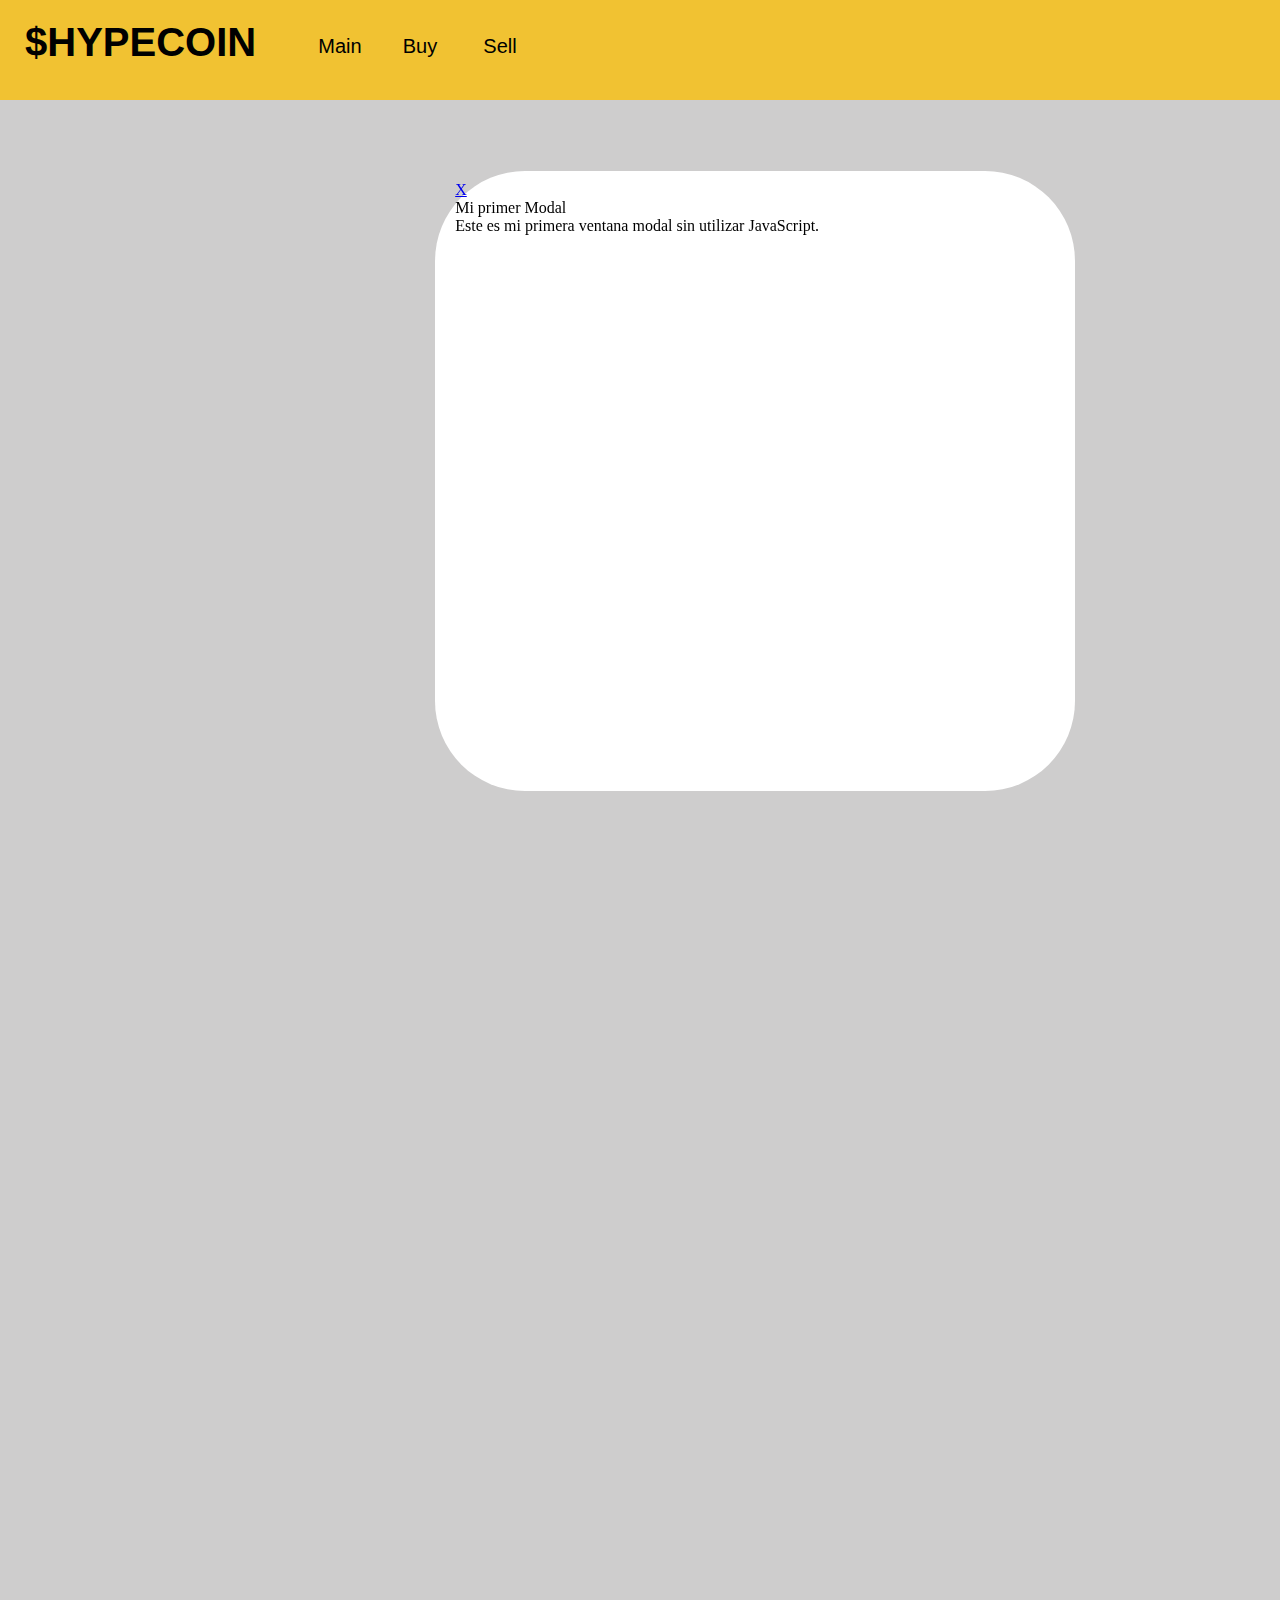
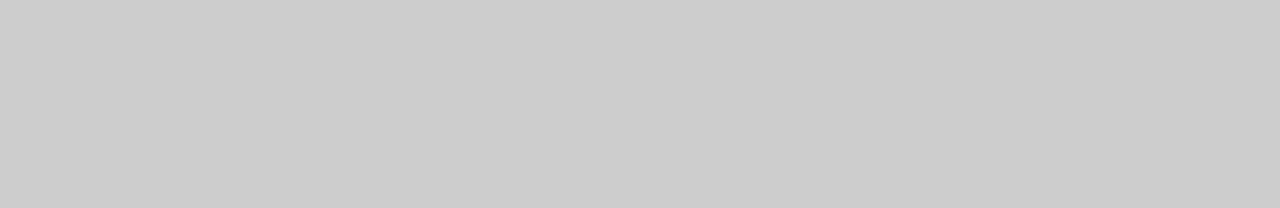
<file: index.html>
<!DOCTYPE html>

<link rel="stylesheet" href="estilo.css">

<html>
    <div class="main-background">

        <!--NAVBAR-->
        <div class="navbar" >
            <div class= "logo">$HYPECOIN</div>
            <div class = "links">
                <div class= "nav-link">Main</div>
                <div class= "nav-link">Buy</div>
                <div class= "nav-link">Sell</div>
            </div>
            <a class= "log-link nav-link double-size" href="#login">Login | Sign in</div>
        </div>
        

        <!--TOKEN PRICE CONTAINER-->
        <div class="token-price-container">
            <div class = "hypecoin-container">
                <img class="hypecoin-img" src="img/hypecoin.png">
                <div class="hypecoin-price">HYPECOIN PRICE</div>
            </div>
            <div class="mid-bar mid-pos-prices"></div>
            <div class = "btc-container">
                <img class="coin-img" src="img/bitcoin.png">
                <div class="price">BTC PRICE</div>
            </div>
            <div class = "eth-container">
                <img class="coin-img" src="img/ethereum.png">
                <div class="price">ETH PRICE</div>
            </div>
            <div class = "bnb-container">
                <img class="coin-img" src="img/binance.png">
                <div class="price">BNB PRICE</div>
            </div>
            <div class = "uniswap-container">
                <img class="coin-img" src="img/uniswap.png">
                <div class="price">UNI PRICE</div>
            </div>
            <div class = "polygon-container">
                <img class="coin-img" src="img/polygon-token.png">
                <div class="price">PLYGN PRICE</div>
            </div>
            <div class = "chainlink-container">
                <img class="coin-img" src="img/chainlink.png">
                <div class="price">LINK PRICE</div>
            </div>
        </div>

        <!--BUY AND SELL CONTAINERS-->
        <div class="buy-sell-container">
            <div class="buy-container">
                <div class="buy-sell-text" >You can buy tokens instantly or make a normal buy</div>
                <div class="buy-sell-button">BUY</div>
            </div>
            <div class="sell-container">
                <div class="buy-sell-text" >You can sell tokens instantly or make a normal sell</div>
                <div class="buy-sell-button">SELL</div>
            </div>
        </div>

        <div class="biography-container">
            <div class="git-container">
                <div class="buy-sell-text" >If you click on the button you can see the memory of our TFG</div>
                <div class="buy-sell-button">MEMORY</div>
            </div>
            <div class="mid-bar mid-pos-bio"></div>
            <div class="tfg-container">
                <div class="buy-sell-text" >If you click on the button you can see the github of the tfg</div>
                <div class="buy-sell-button">GITHUB</div>
            </div>
        </div>

                <!--LOGIN-->
        <div id="login" class="modal">
            <div class="modal-contenido">
                <a href="#">X</a>
                <div>Mi primer Modal</div>
                <div>Este es mi primera ventana modal sin utilizar JavaScript.</div>
            </div>  
        </div>
            
    </div>
</html>
</file>
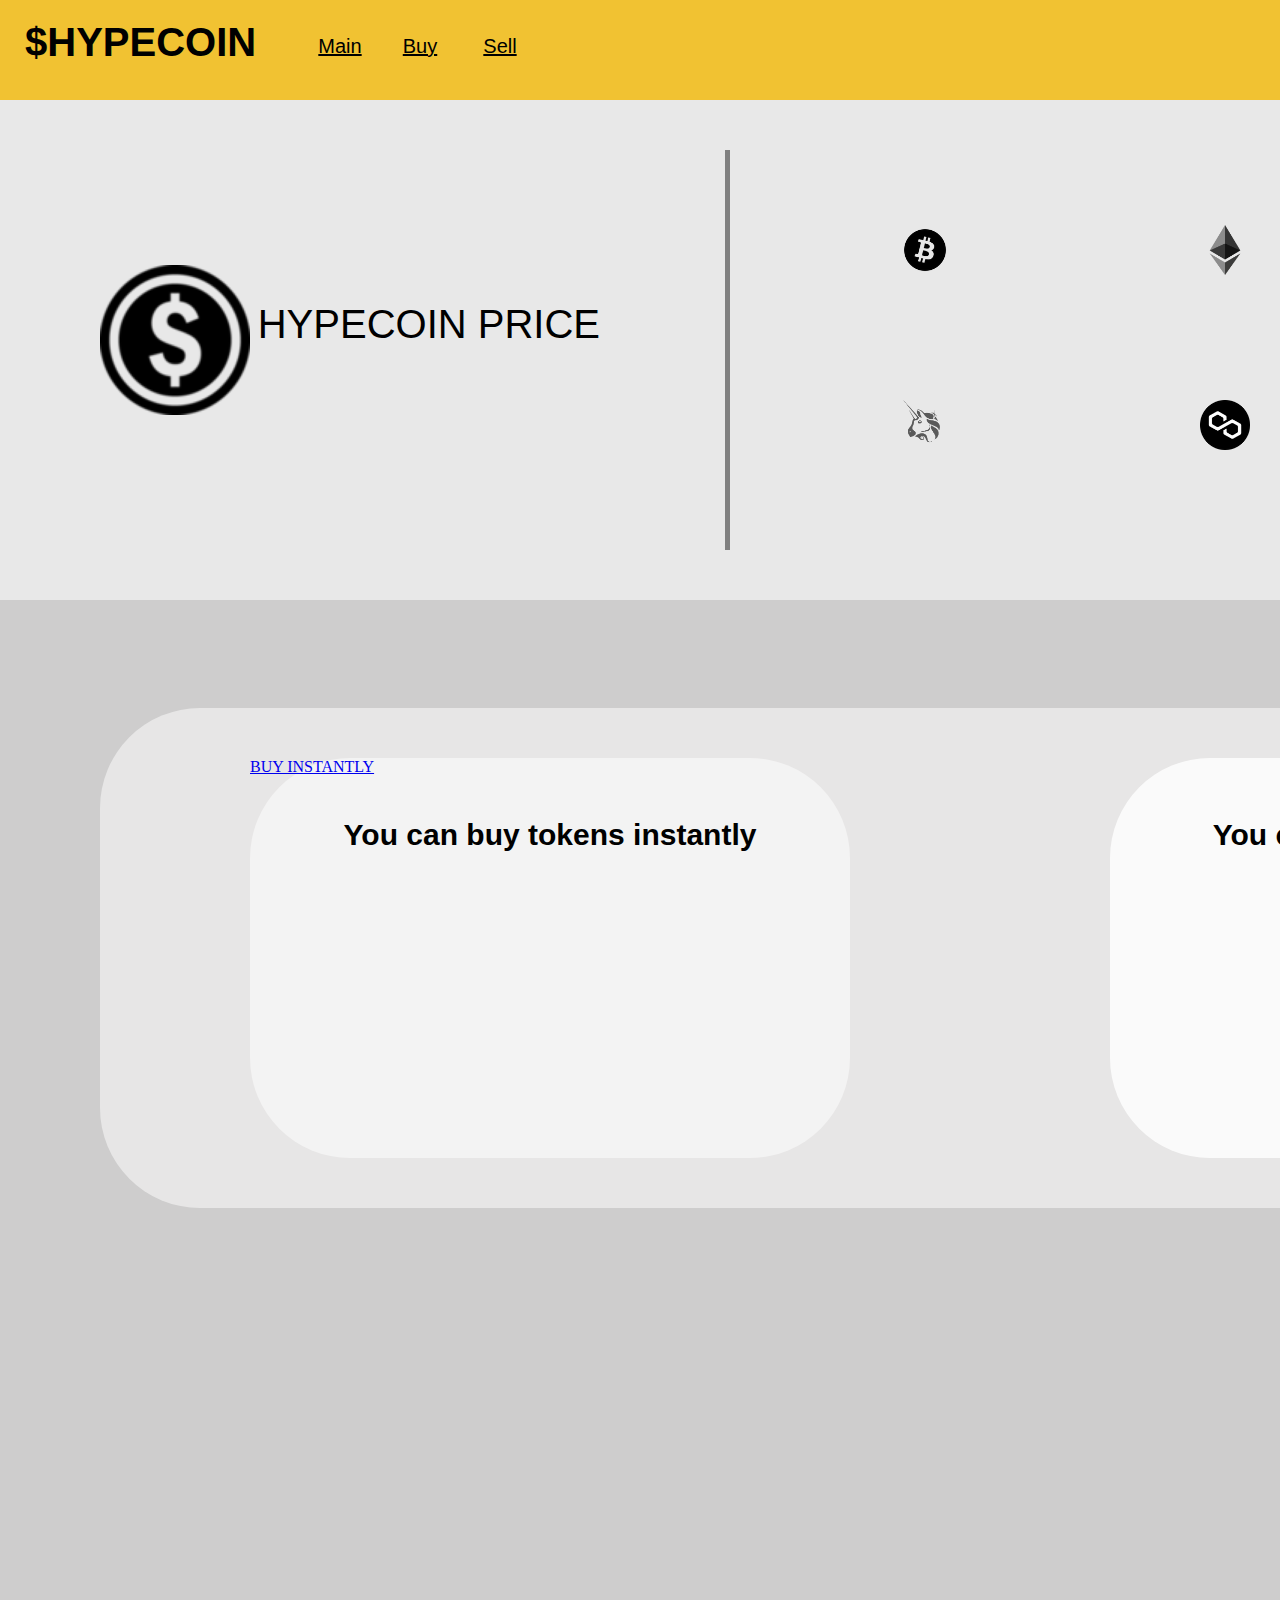
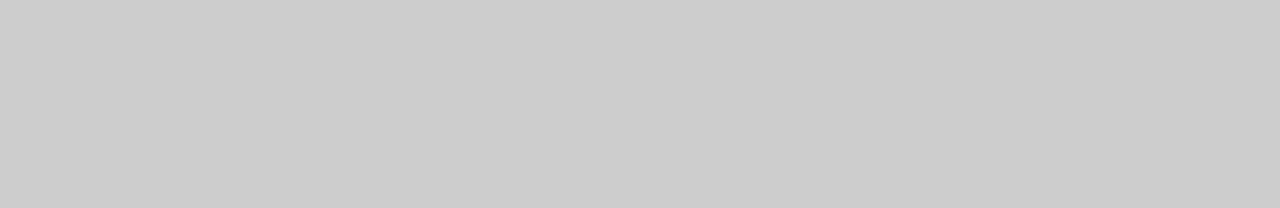
<file: buy.html>
<!DOCTYPE html>

<link rel="stylesheet" href="estilo.css">

<html>
    <div class="main-background">

        <!--NAVBAR-->
        <div class="navbar" >
            <div class= "logo">$HYPECOIN</div>
            <div class = "links">
                <a class= "nav-link" href="index.html">Main</a>
                <a class= "nav-link" href="buy.html">Buy</a>
                <a class= "nav-link" href="sell.html">Sell</a>
            </div>
            <a class= "log-link nav-link double-size" href="#login">Login | Sign in</a>
        </div>

        <!--TOKEN PRICE CONTAINER-->
        <div class="token-price-container">
            <div class = "hypecoin-container">
                <img class="hypecoin-img" src="img/hypecoin.png">
                <div class="hypecoin-price">HYPECOIN PRICE</div>
            </div>
            <div class="mid-bar mid-pos-prices"></div>
            <div class = "btc-container">
                <img class="coin-img" src="img/bitcoin.png">
                <div class="price" id="#BTC"></div>
            </div>
            <div class = "eth-container">
                <img class="coin-img" src="img/ethereum.png">
                <div class="price" id="#ETH"></div>
            </div>
            <div class = "bnb-container">
                <img class="coin-img" src="img/binance.png">
                <div class="price" id="#BNB"></div>
            </div>
            <div class = "uniswap-container">
                <img class="coin-img" src="img/uniswap.png">
                <div class="price" id="#UNI"></div>
            </div>
            <div class = "polygon-container">
                <img class="coin-img" src="img/polygon-token.png">
                <div class="price" id="#MATIC"></div>
            </div>
            <div class = "chainlink-container">
                <img class="coin-img" src="img/chainlink.png">
                <div class="price" id="#LINK"></div>
            </div>
        </div>
        
        <!--BUY AND SELL CONTAINERS-->
        <div class="buy-sell-container">
            <div class="buy-container">
                <div class="buy-sell-text" >You can buy tokens instantly</div>
                <a class="instant-buy-sell-button" href="buy.html">BUY INSTANTLY</a>
            </div>
            <div class="sell-container">
                <div class="buy-sell-text" >You can make a normal buy</div>
                <a class="buy-sell-button" href="sell.html">NORMAL BUY</a>
            </div>
        </div> 
    </div>
</html>
</file>
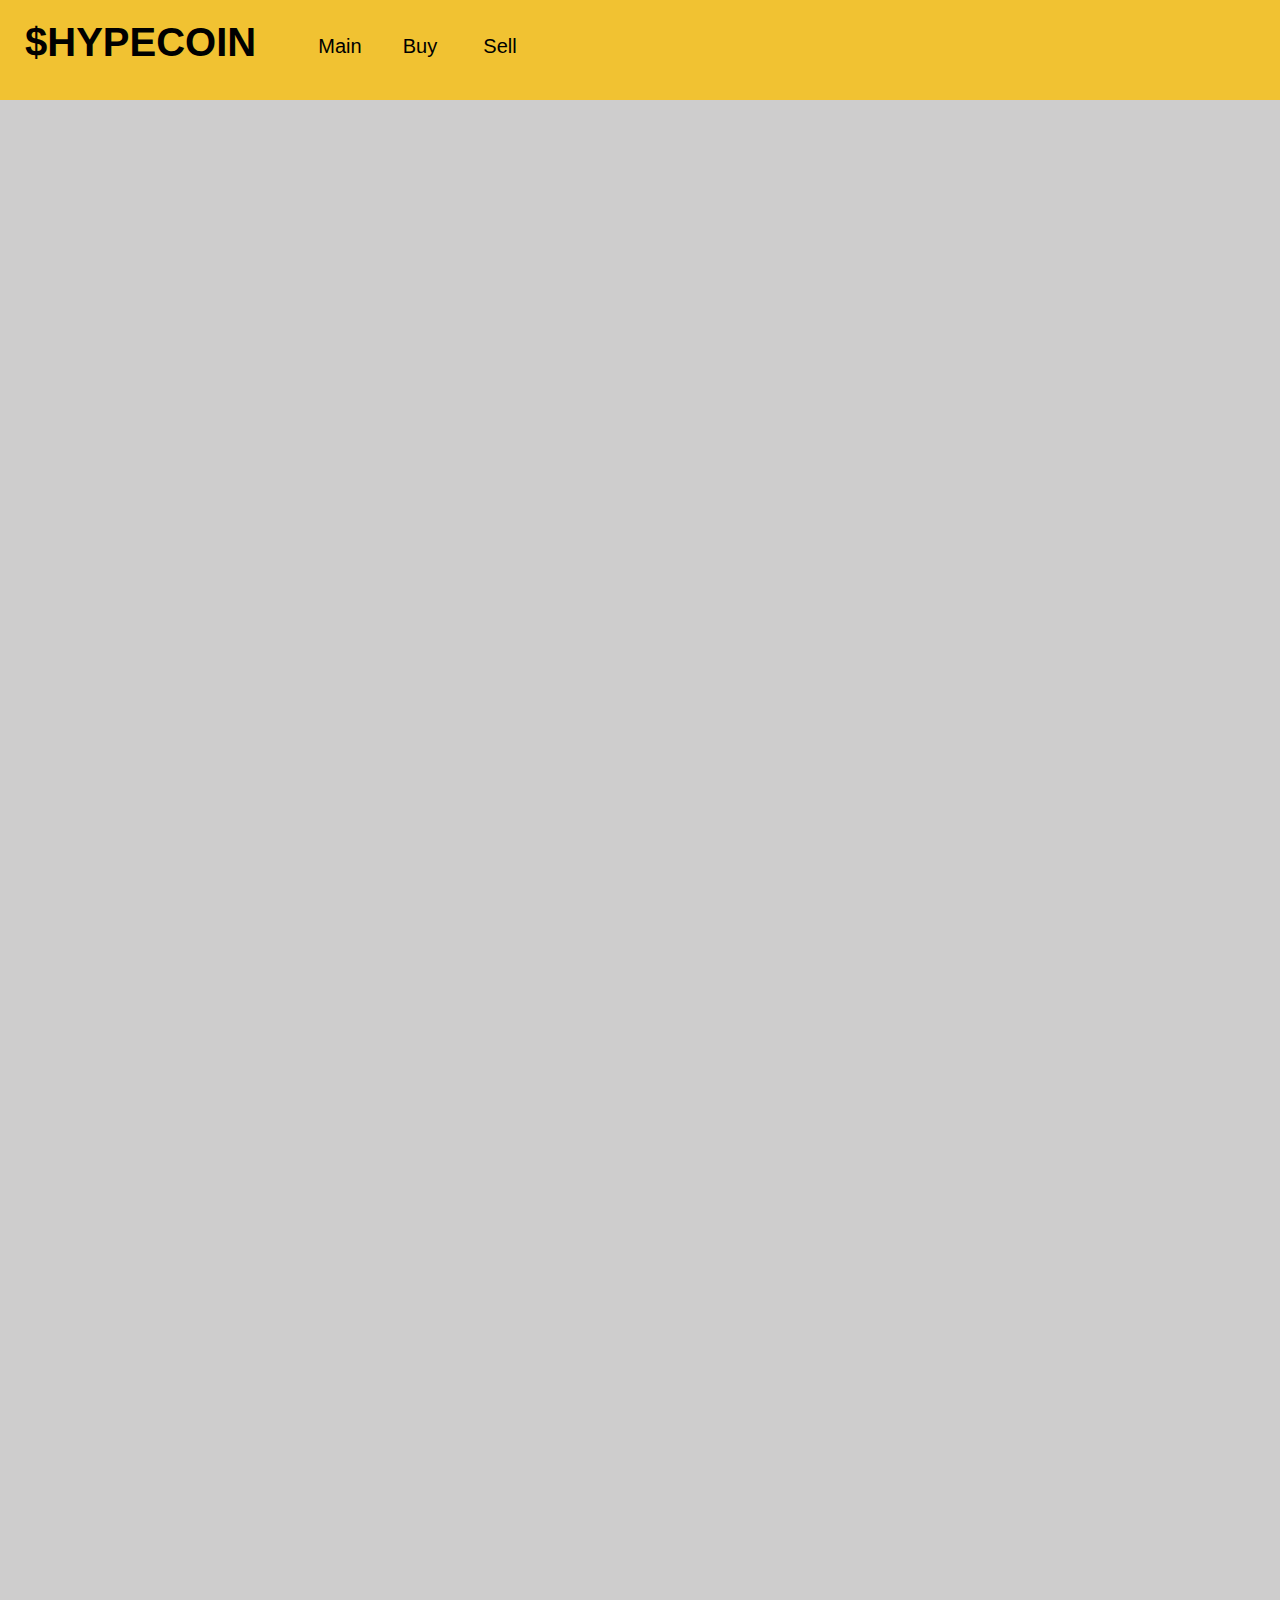
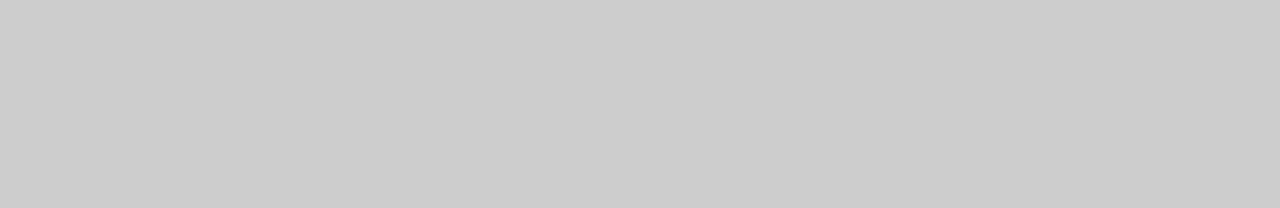
<file: login.html>
<!DOCTYPE html>

<link rel="stylesheet" href="estilo.css">

<html>
    <div class="main-background">

        <!--NAVBAR-->
        <div class="navbar" >
            <div class= "logo">$HYPECOIN</div>
            <div class = "links">
                <div class= "nav-link">Main</div>
                <div class= "nav-link">Buy</div>
                <div class= "nav-link">Sell</div>
            </div>
            <a class= "log-link nav-link double-size" href="#login">Login | Sign in</a>
        </div>
    </div>
</html>
</file>
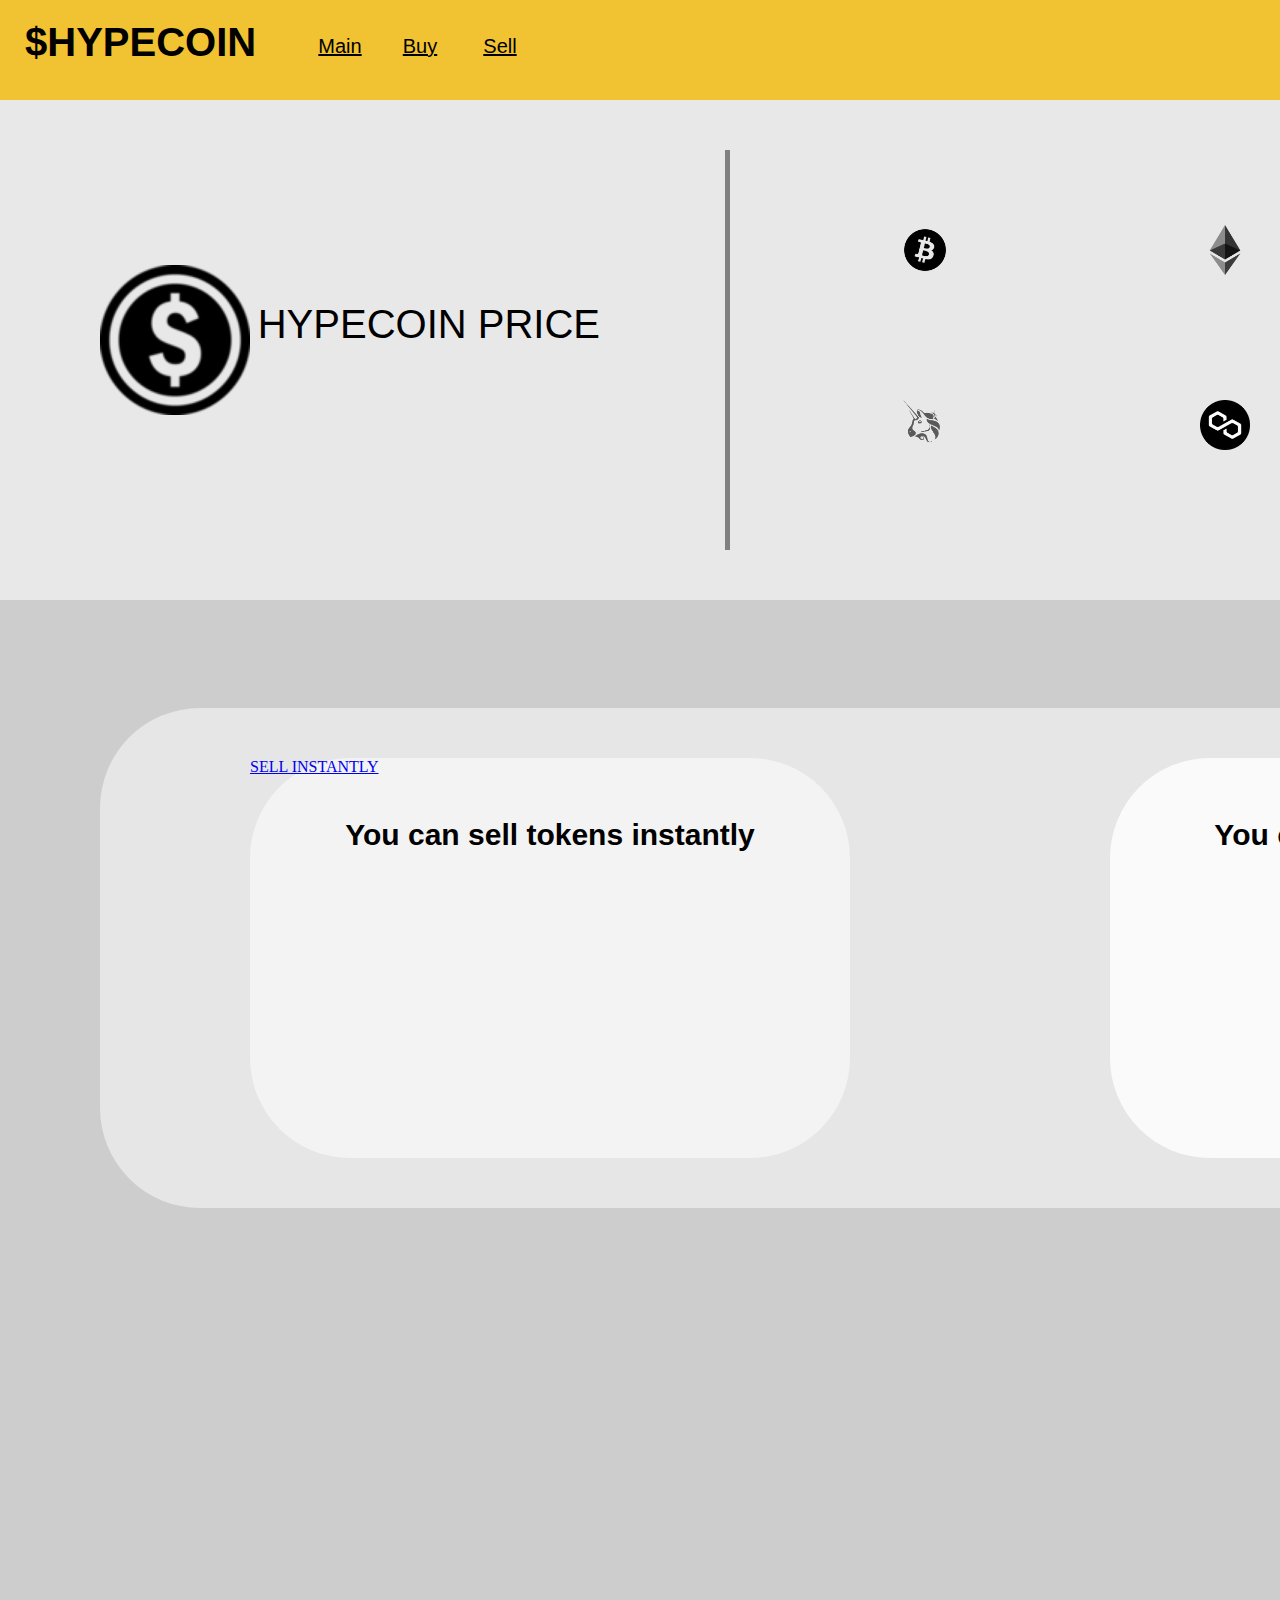
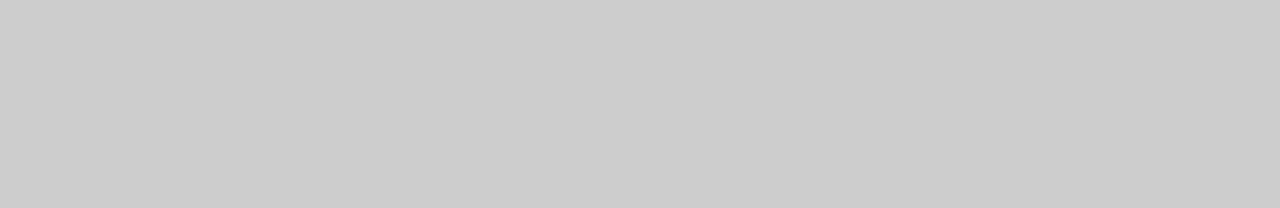
<file: sell.html>
<!DOCTYPE html>

<link rel="stylesheet" href="estilo.css">

<html>
    <div class="main-background">
                
        <!--NAVBAR-->
        <div class="navbar" >
            <div class= "logo">$HYPECOIN</div>
            <div class = "links">
                <a class= "nav-link" href="index.html">Main</a>
                <a class= "nav-link" href="buy.html">Buy</a>
                <a class= "nav-link" href="sell.html">Sell</a>
            </div>
            <a class= "log-link nav-link double-size" href="#login">Login | Sign in</a>
        </div>
        
        <!--TOKEN PRICE CONTAINER-->
        <div class="token-price-container">
            <div class = "hypecoin-container">
                <img class="hypecoin-img" src="img/hypecoin.png">
                <div class="hypecoin-price">HYPECOIN PRICE</div>
            </div>
            <div class="mid-bar mid-pos-prices"></div>
            <div class = "btc-container">
                <img class="coin-img" src="img/bitcoin.png">
                <div class="price" id="#BTC"></div>
            </div>
            <div class = "eth-container">
                <img class="coin-img" src="img/ethereum.png">
                <div class="price" id="#ETH"></div>
            </div>
            <div class = "bnb-container">
                <img class="coin-img" src="img/binance.png">
                <div class="price" id="#BNB"></div>
            </div>
            <div class = "uniswap-container">
                <img class="coin-img" src="img/uniswap.png">
                <div class="price" id="#UNI"></div>
            </div>
            <div class = "polygon-container">
                <img class="coin-img" src="img/polygon-token.png">
                <div class="price" id="#MATIC"></div>
            </div>
            <div class = "chainlink-container">
                <img class="coin-img" src="img/chainlink.png">
                <div class="price" id="#LINK"></div>
            </div>
        </div>

        <!--BUY AND SELL CONTAINERS-->
        <div class="buy-sell-container">
            <div class="buy-container">
                <div class="buy-sell-text" >You can sell tokens instantly</div>
                <a class="instant-buy-sell-button" href="buy.html">SELL INSTANTLY</a>
            </div>
            <div class="sell-container">
                <div class="buy-sell-text" >You can make a normal sell</div>
                <a class="buy-sell-button" href="sell.html">NORMAL SELL</a>
            </div>
        </div>
            
    </div>
</html>
</file>
<file: estilo.css>
.main-background{
    position: absolute;
    left: 0px;
    width: 100%;
    height: 1800px;
    background: #cecdcd;
}

.navbar{
    position: fixed;
    background-color: #f1c232;
    height: 100px;
    width: 100%;
    top: 0px;
    left: 0px;
    z-index: 100;
}

.logo{
    position: absolute;
    font-family: 'Segoe UI', Tahoma, Geneva, Verdana, sans-serif, sans-serif;
    color: #000000;
    font-size: 40px;
    font-weight: bolder;
    float: left;
    width: 80px;
    padding-top: 20px;
    text-align: center;
    left: 25px;
}

.links{
    position: absolute;
    left: 300px;
}

.log-link{
    position: absolute;
    left: 1750px;
}

.nav-link{
    font-family: Helvetica, sans-serif;
    color: #000000;
    font-size: 20px;
    font-weight: 300;
    float: left;
    width: 80px;
    padding-top: 35px;
    text-align: center;
}

.nav-link:hover{
    font-weight: bolder;
}

.double-size{
    width: 150px !important;
}

.modal-contenido{
    background-color:white;
    border: #f1c232 5px;
    border-radius: 90px;
    width: 600px;
    height: 600px;
    padding: 10px 20px;
    top: 19%;
    left: 34%;
    position: absolute;
}

.modal{
    position:fixed;
    top:0;
    left:0;
    width: 100%;
    height: 100%;
    pointer-events:none;
    transition: all 1s;
}

#login:target{
    opacity:1;
    pointer-events:auto;
}

.token-price-container{
    position: absolute;
    top: 92px;
    left: 0px;
    width: 100%;
    height: 500px;
    background-color: #f3f3f3b3;
}

.coin-img{
    height: 50px;
    width: 50px;
}

.hypecoin-price{
    float: right;
    font-family: 'Segoe UI', Tahoma, Geneva, Verdana, sans-serif, sans-serif;
    font-size: 40px;
    padding-top: 37px;
}

.hypecoin-container{
    position: absolute;
    top: 165px;
    left: 100px;
    width: 500px;
    height: 200px;
}

.hypecoin-img{
    height: 150px;
    width: 150px;
}

.mid-bar{
    height: 400px;
    width: 5px;
    background-color: grey;
}

.mid-pos-prices{
    position: relative;
    top: 50px;
    left: 725px;
}

.btc-container{
    position: absolute;
    top: 125px;
    left: 900px;
    width: 220px;
    height: 60px;
}

.eth-container{
    position: absolute;
    top: 125px;
    left: 1200px;
    width: 220px;
    height: 60px;
}

.bnb-container{
    position: absolute;
    top: 125px;
    left: 1500px;
    width: 220px;
    height: 60px;
}

.uniswap-container{
    position: absolute;
    top: 300px;
    left: 900px;
    width: 220px;
    height: 60px;
}

.polygon-container{
    position: absolute;
    top: 300px;
    left: 1200px;
    width: 220px;
    height: 60px;
}

.chainlink-container{
    position: absolute;
    top: 300px;
    left: 1500px;
    width: 220px;
    height: 60px;
}

.price{
    float: right;
    font-family: 'Segoe UI', Tahoma, Geneva, Verdana, sans-serif, sans-serif;
    font-size: 25px;
    padding-top: 6px;
}

.buy-sell-container{
    position: absolute;
    top: 700px;
    left: 100px;
    height: 500px;
    width: 1760px;
    background-color: rgb(255,255,255,0.5);
    border-radius: 100px;
}

.buy-container{
    position: absolute;
    top: 50px;
    left: 150px;
    height: 400px;
    width: 600px;
    background-color: rgb(255,255,255,0.5);
    border-radius: 100px;
}

.sell-container{
    position: absolute;
    top: 50px;
    left: 1010px;
    height: 400px;
    width: 600px;
    background-color: rgb(255,255,255,0.8);
    border-radius: 100px;
}

.buy-sell-button{
    position: absolute;
    font-family: 'Segoe UI', Tahoma, Geneva, Verdana, sans-serif, sans-serif;
    font-size: 30px;
    font-weight: bolder;
    top: 200px;
    left: 200px;
    height: 70px;
    width: 200px;
    background-color: rgb(241, 194, 50);
    border-radius: 20px;
    text-align: center;
    padding-top: 25px;
}

.buy-sell-button:hover{
    border-color: #000000;
}

.buy-sell-text{
    position: absolute;
    font-family: 'Segoe UI', Tahoma, Geneva, Verdana, sans-serif, sans-serif;
    font-size: 30px;
    font-weight: bolder;
    top: 60px;
    left: 50px;
    height: 100px;
    width: 500px;
    text-align: center;
}

.biography-container{
    position: absolute;
    top: 1300px;
    left: 0px;
    width: 100%;
    height: 500px;
    background-color: #f3f3f3b3;
}

.token-price-container{
    position: absolute;
    top: 92px;
    left: 0px;
    width: 100%;
    height: 500px;
    background-color: #f3f3f3b3;
}

.mid-pos-bio{
    position: relative;
    top: 50px;
    left: 980px;
}

.git-container{
    position: absolute;
    top: 50px;
    left: 1150px;
    height: 400px;
    width: 600px;
}

.tfg-container{
    position: absolute;
    top: 50px;
    left: 200px;
    height: 400px;
    width: 600px;
}
</file>
